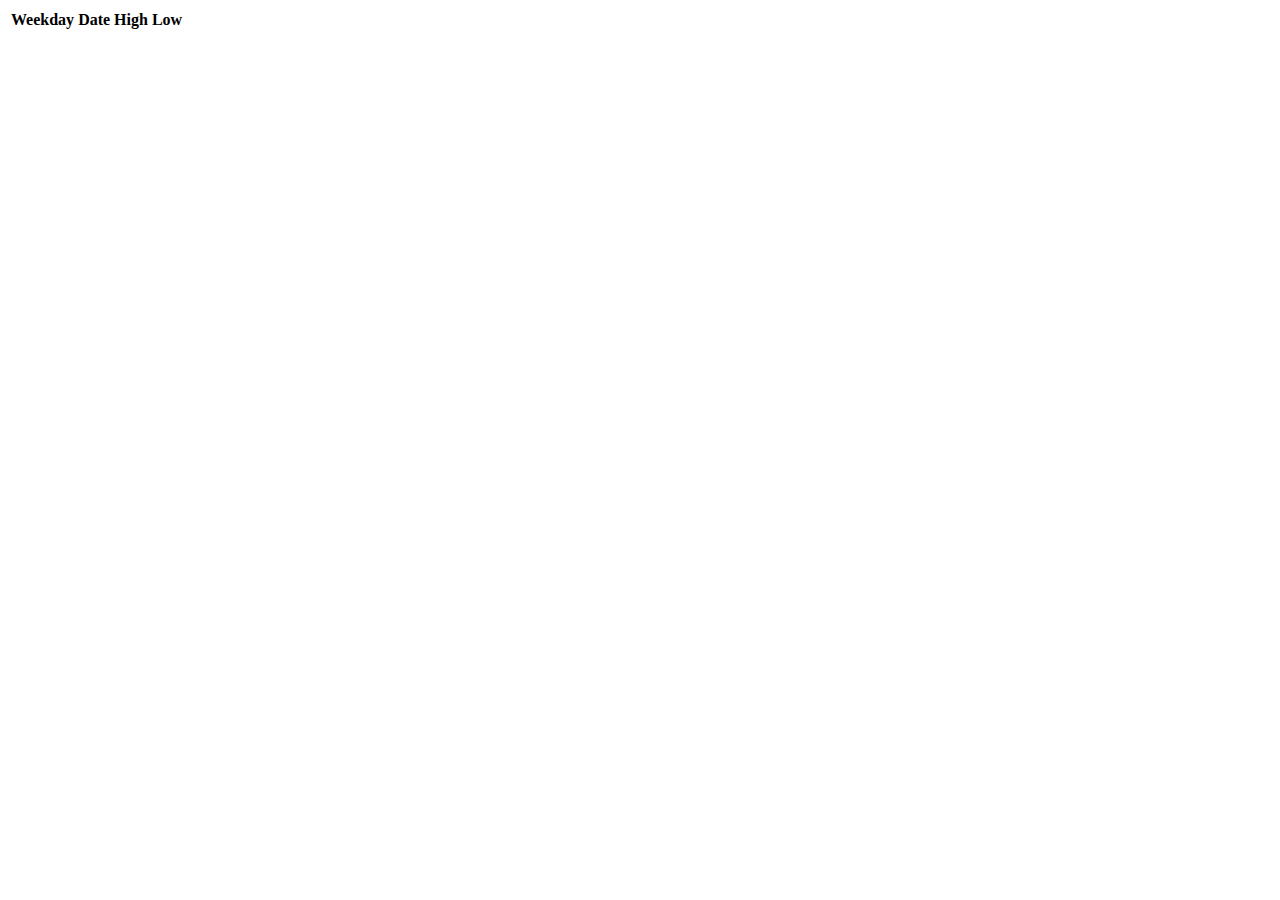
<file: Exercises/D3_Table/Solved/index.html>
<!DOCTYPE html>
<html lang="en">

<head>
  <meta charset="UTF-8">
  <meta name="viewport" content="width=device-width, initial-scale=1.0">
  <meta http-equiv="X-UA-Compatible" content="ie=edge">
  <title>Document</title>
  <script src="https://d3js.org/d3.v5.min.js"></script>
</head>

<body>
  <table>
    <thead>
      <tr>
        <th>Weekday</th>
        <th>Date</th>
        <th>High</th>
        <th>Low</th>
      </tr>
    </thead>
    <tbody></tbody>
  </table>
</body>
<script src="data.js"></script>
<script src="index_starter.js"></script>

</html>
</file>
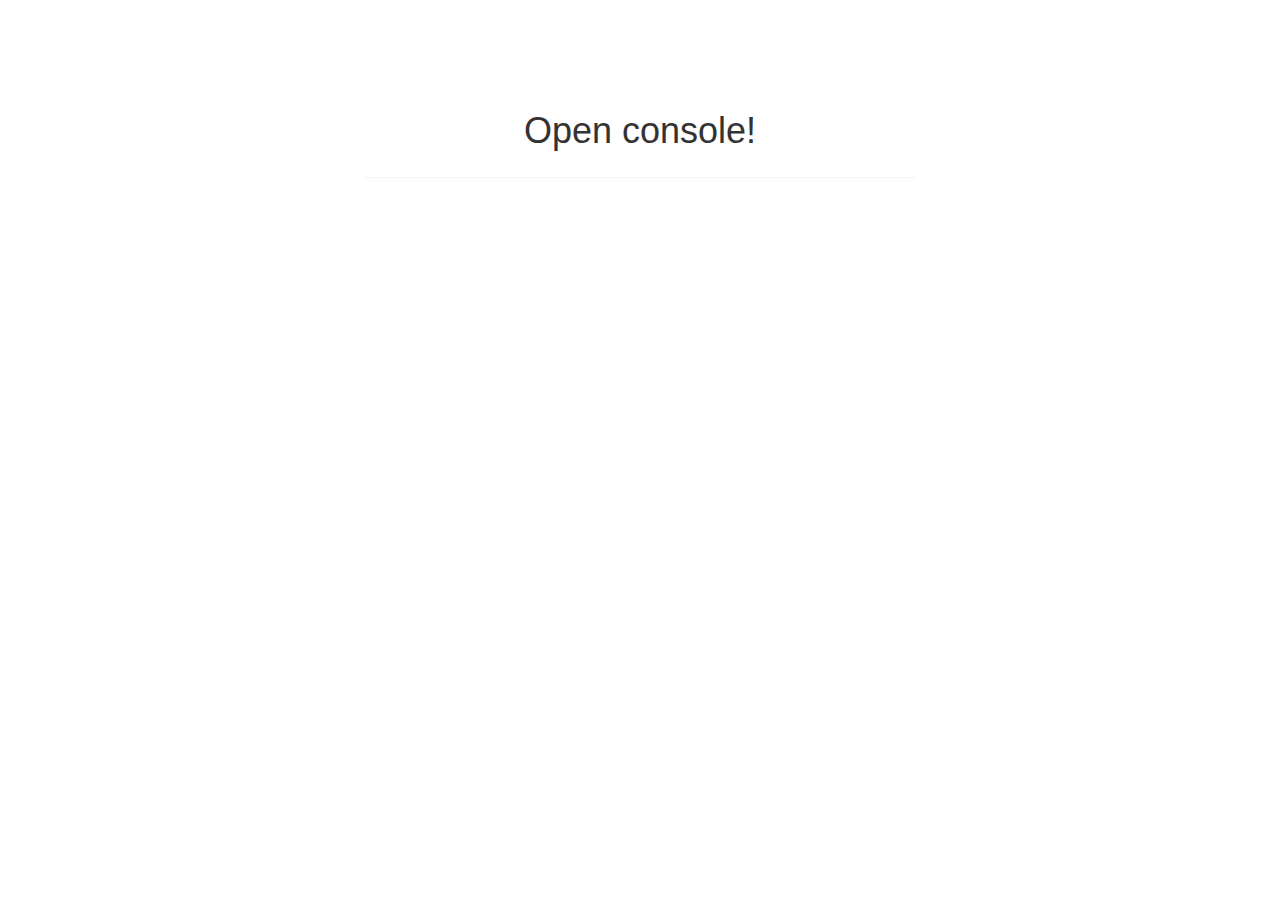
<file: Exercises/JavaScript_Arrays/Solved/index.html>
<!DOCTYPE html>
<html lang="en">

<head>
  <meta charset="UTF-8">
  <meta name="viewport" content="width=device-width, initial-scale=1.0">
  <meta http-equiv="X-UA-Compatible" content="ie=edge">
  <title>Document</title>
  <link rel="stylesheet" href="https://cdnjs.cloudflare.com/ajax/libs/twitter-bootstrap/3.3.7/css/bootstrap.min.css"
  />
  <link rel="stylesheet" href="styles.css">
</head>

<body>
  <div class="container">
    <div class="row">
      <div class="col-md-6 col-md-offset-3 text-center">
        <div class="panel m-top-75">
          <div class="panel-body">
            <h1 class="text-center">Open console!</h1>

          </div>
        </div>
      </div>
    </div>
  </div>
  <script src="arrays.js"></script>
</body>

</html>
</file>
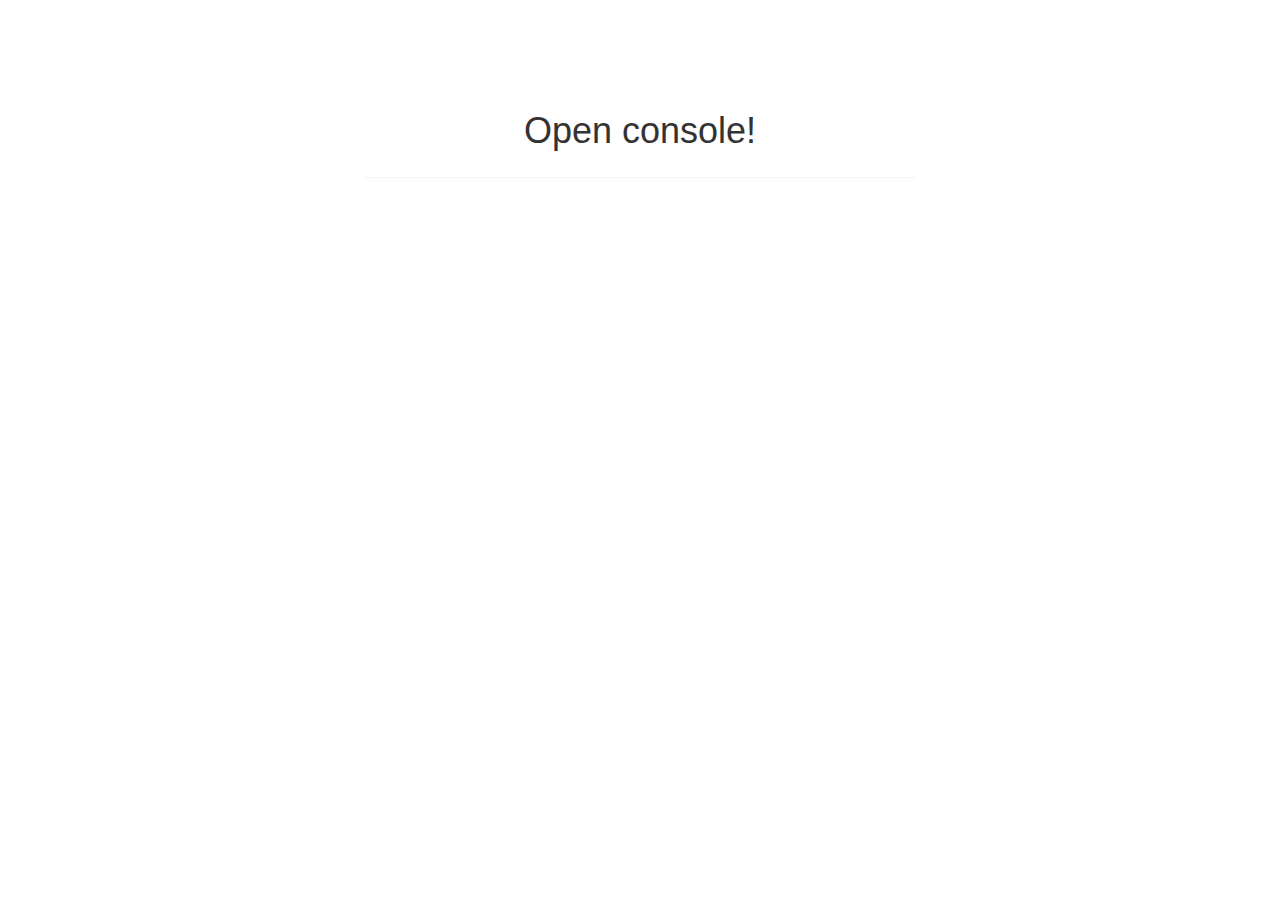
<file: Exercises/JavaScript_Objects/Solved/index.html>
<!DOCTYPE html>
<html lang="en">

<head>
  <meta charset="UTF-8">
  <meta name="viewport" content="width=device-width, initial-scale=1.0">
  <meta http-equiv="X-UA-Compatible" content="ie=edge">
  <title>Objects</title>
  <link rel="stylesheet" href="https://cdnjs.cloudflare.com/ajax/libs/twitter-bootstrap/3.3.7/css/bootstrap.min.css">
  <link rel="stylesheet" href="styles.css">
</head>

<body>
  <div class="container">
    <div class="row">
      <div class="col-md-6 col-md-offset-3 text-center">
        <div class="panel m-top-75">
          <div class="panel-body">
            <h1 class="text-center">Open console!</h1>
          </div>
        </div>
      </div>
    </div>
  </div>
  <script src="index.js"></script>
</body>

</html>
</file>
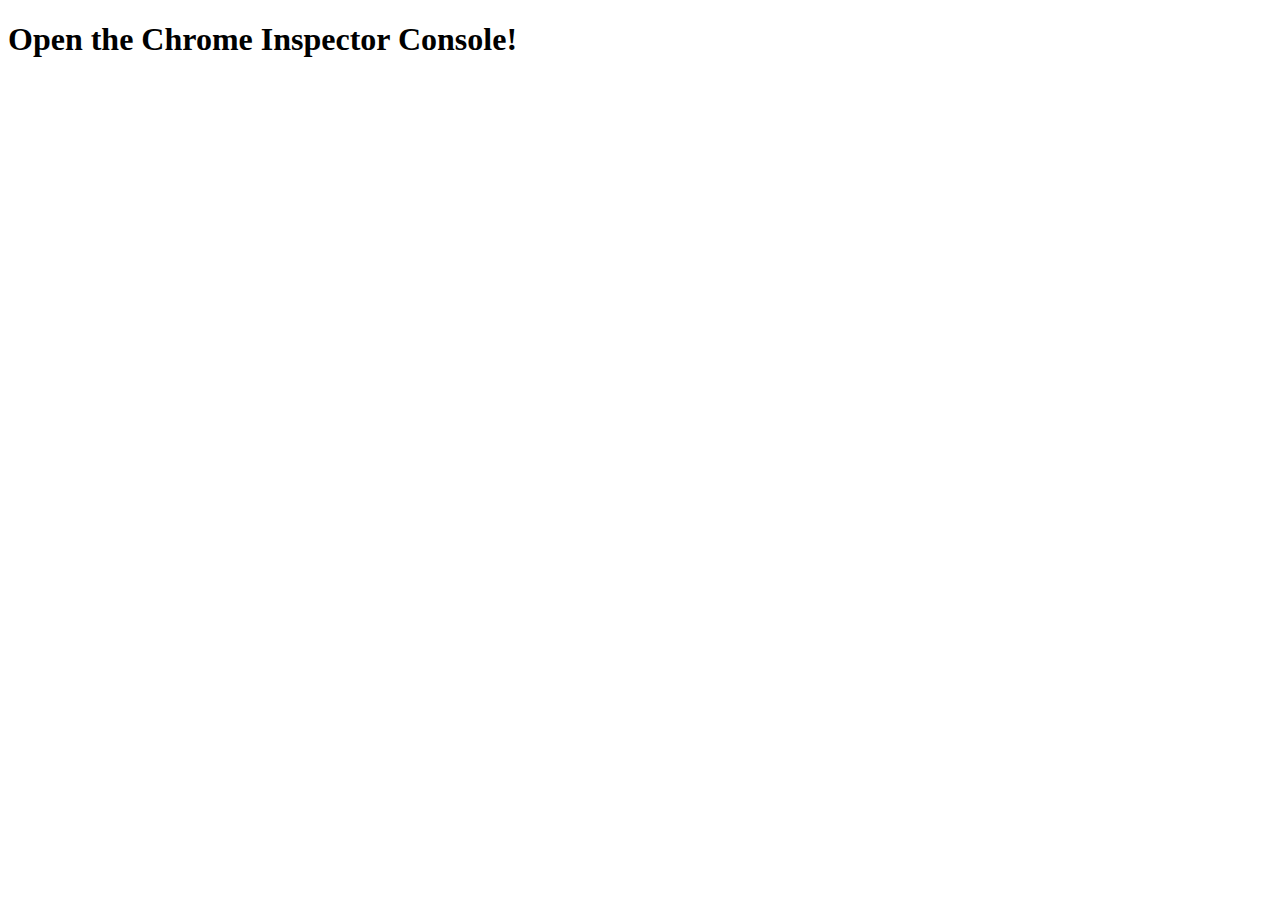
<file: Exercises/Movie_Score_forEach/Solved/index.html>
<!DOCTYPE html>
<html lang="en">
<head>
  <meta charset="UTF-8">
  <meta name="viewport" content="width=device-width, initial-scale=1.0">
  <meta http-equiv="X-UA-Compatible" content="ie=edge">
  <title>For Loop</title>
</head>
<body>
  <h1>Open the Chrome Inspector Console!</h1>

</body>
<script src="index_starter.js"></script>
</html>
</file>
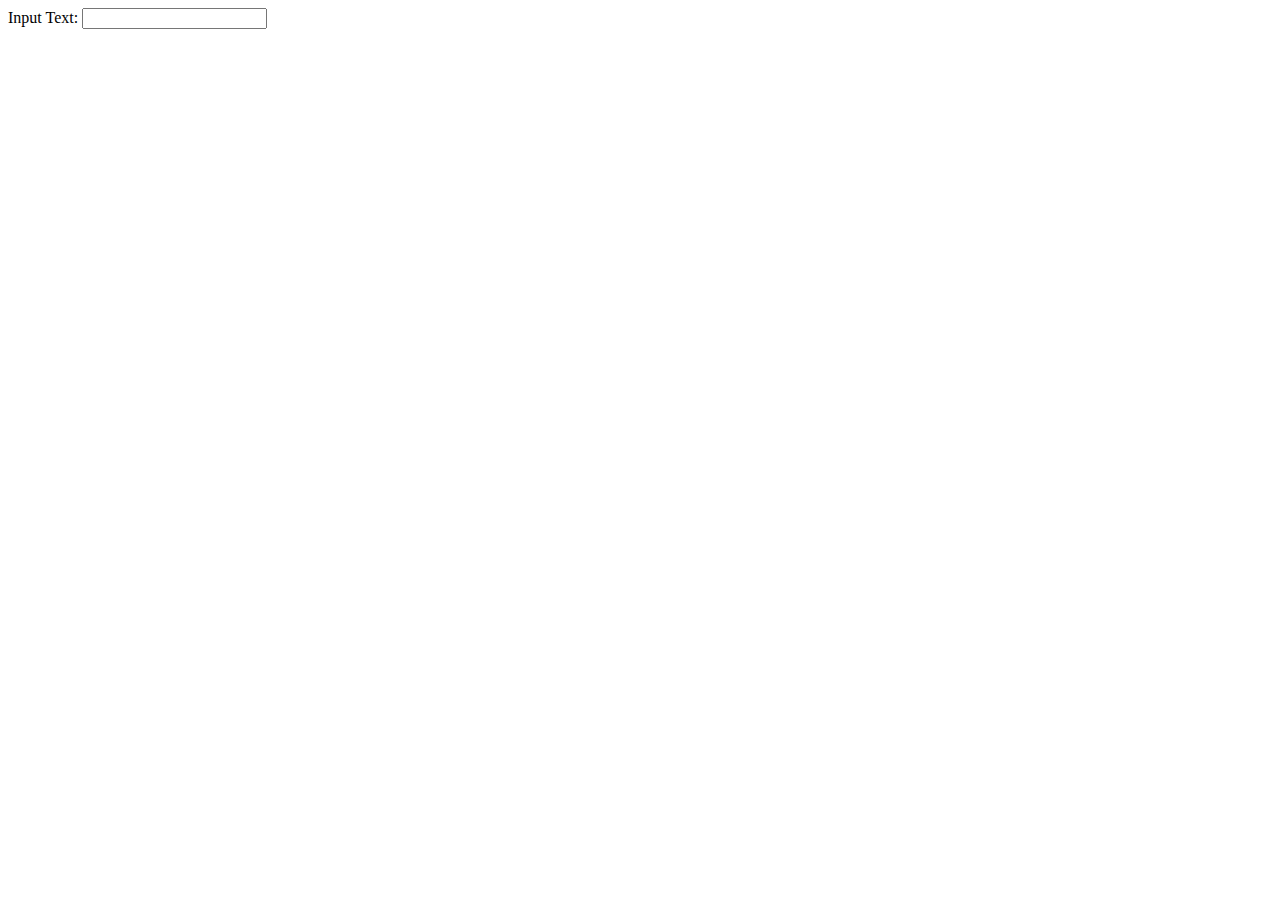
<file: Exercises/onChange/Solved/index.html>
<!DOCTYPE html>
<html lang="en">
<head>
  <meta charset="UTF-8">
  <meta name="viewport" content="width=device-width, initial-scale=1.0">
  <meta http-equiv="X-UA-Compatible" content="ie=edge">
  <title>Document</title>
  <script src="https://d3js.org/d3.v5.min.js"></script>
</head>
<body>
  <div>
    <label for="text">Input Text: </label>
    <input type="text" id="text" name="text-input">
  </div>
  <h1 class="output"></h1>
</body>
<script src="static/js/app_starter.js"></script>
</html>
</file>
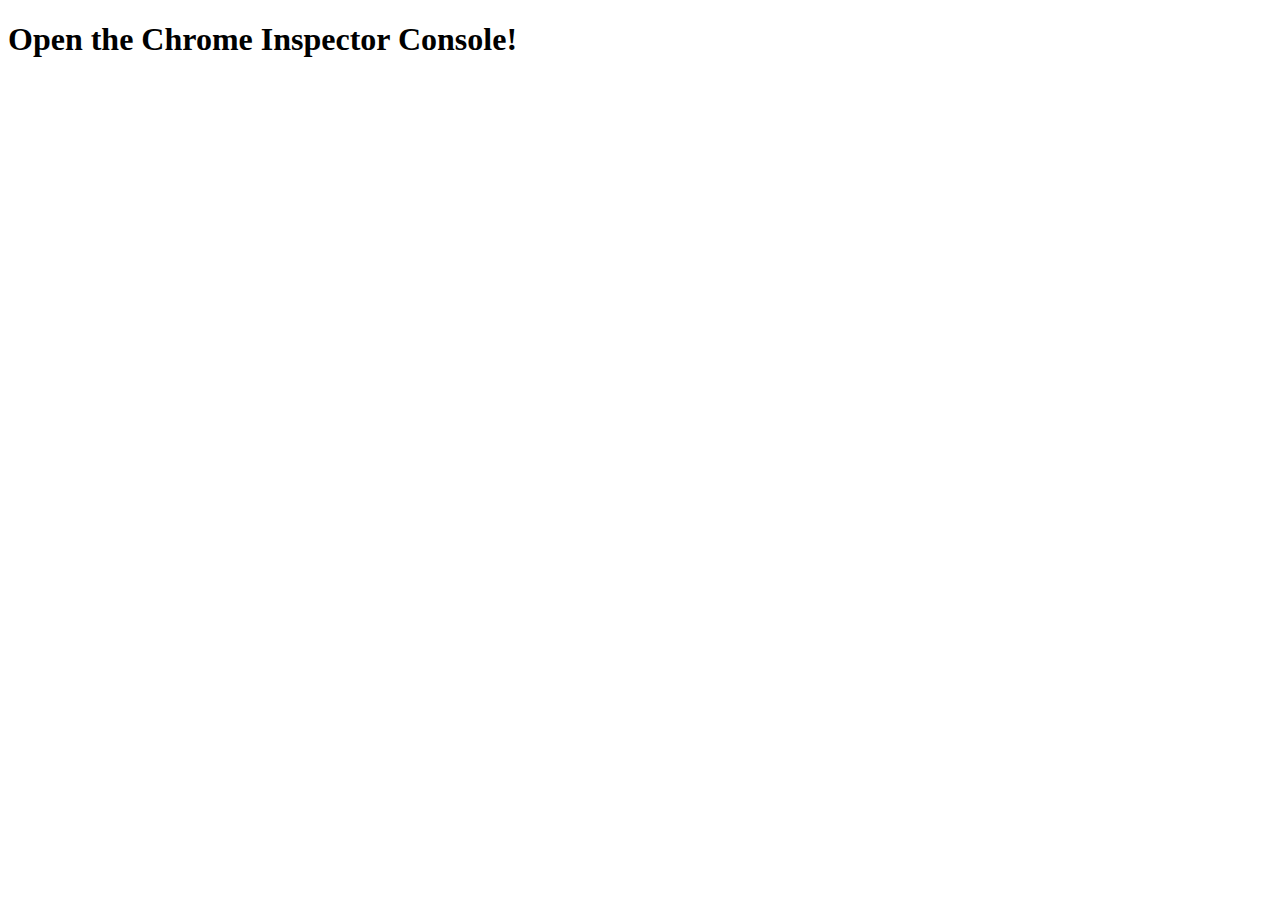
<file: Exercises/Word_Counter_Objects/Solved/index.html>
<!DOCTYPE html>
<html lang="en">

<head>
  <meta charset="UTF-8">
  <meta name="viewport" content="width=device-width, initial-scale=1.0">
  <meta http-equiv="X-UA-Compatible" content="ie=edge">
  <link rel="icon" type="image/png" href="favicon.png"/>
  <title>Objects</title>
</head>

<body>
  <h1>Open the Chrome Inspector Console!</h1>
  <script src="index_starter.js"></script>
</body>

</html>
</file>
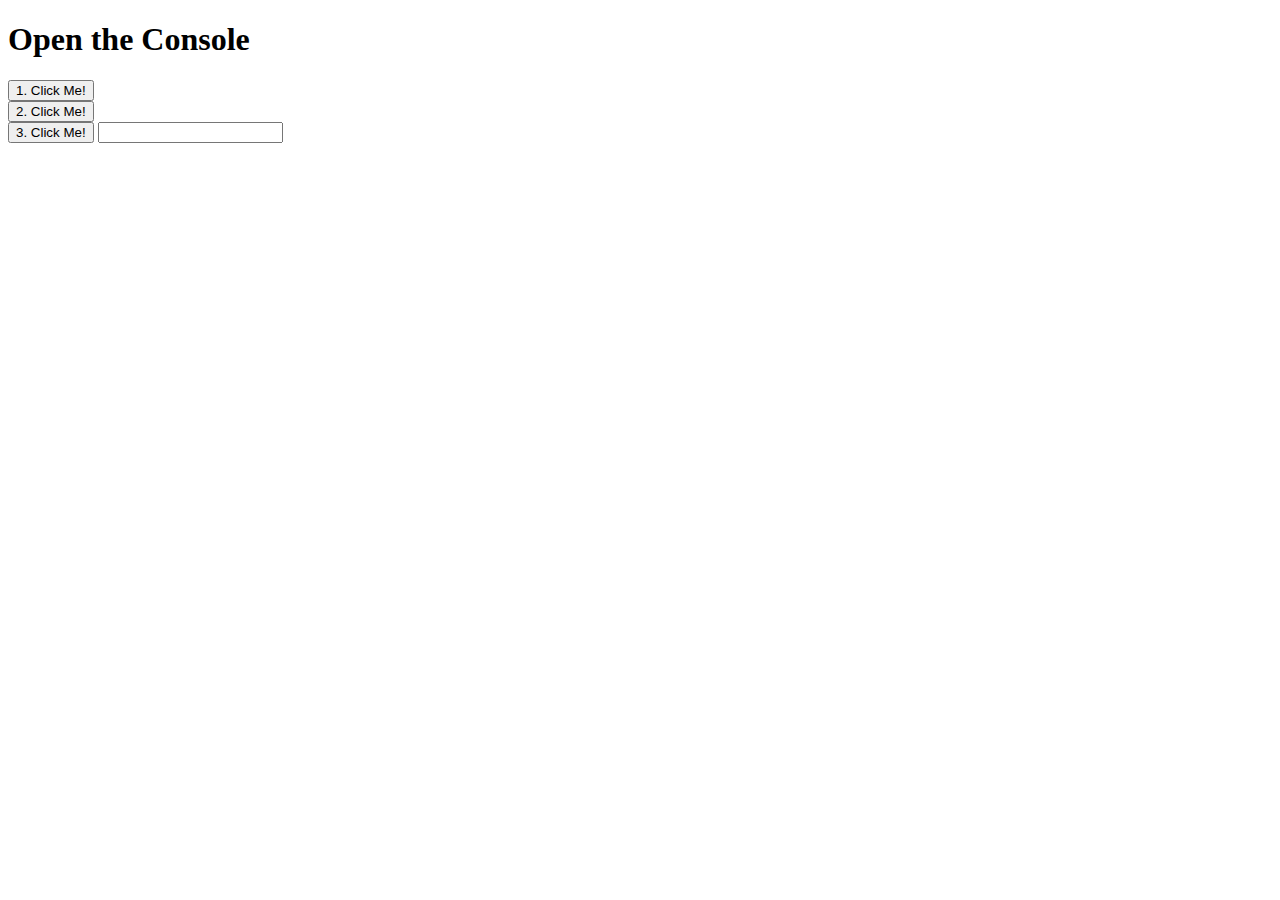
<file: Exercises/Event_Listeners/06-Ins_Event_Listeners/Solved/index.html>
<!DOCTYPE html>
<html lang="en">

<head>
  <meta charset="UTF-8">
  <meta name="viewport" content="width=device-width, initial-scale=1.0">
  <meta http-equiv="X-UA-Compatible" content="ie=edge">
  <title>Event Listeners</title>
  <script src="https://d3js.org/d3.v5.min.js"></script>
</head>

<body>
  <h1>Open the Console</h1>
  <div>
    <button id="click-me1">1. Click Me!</button>
    <br>
    <button id="click-me2">2. Click Me!</button>
    <br>
    <button id="click-me3">3. Click Me!</button>
    <input id="input-field" type="text">
  </div>
  <div class="giphy-me"></div>
</body>
<script src="index.js" type="text/javascript"></script>

</html>
</file>
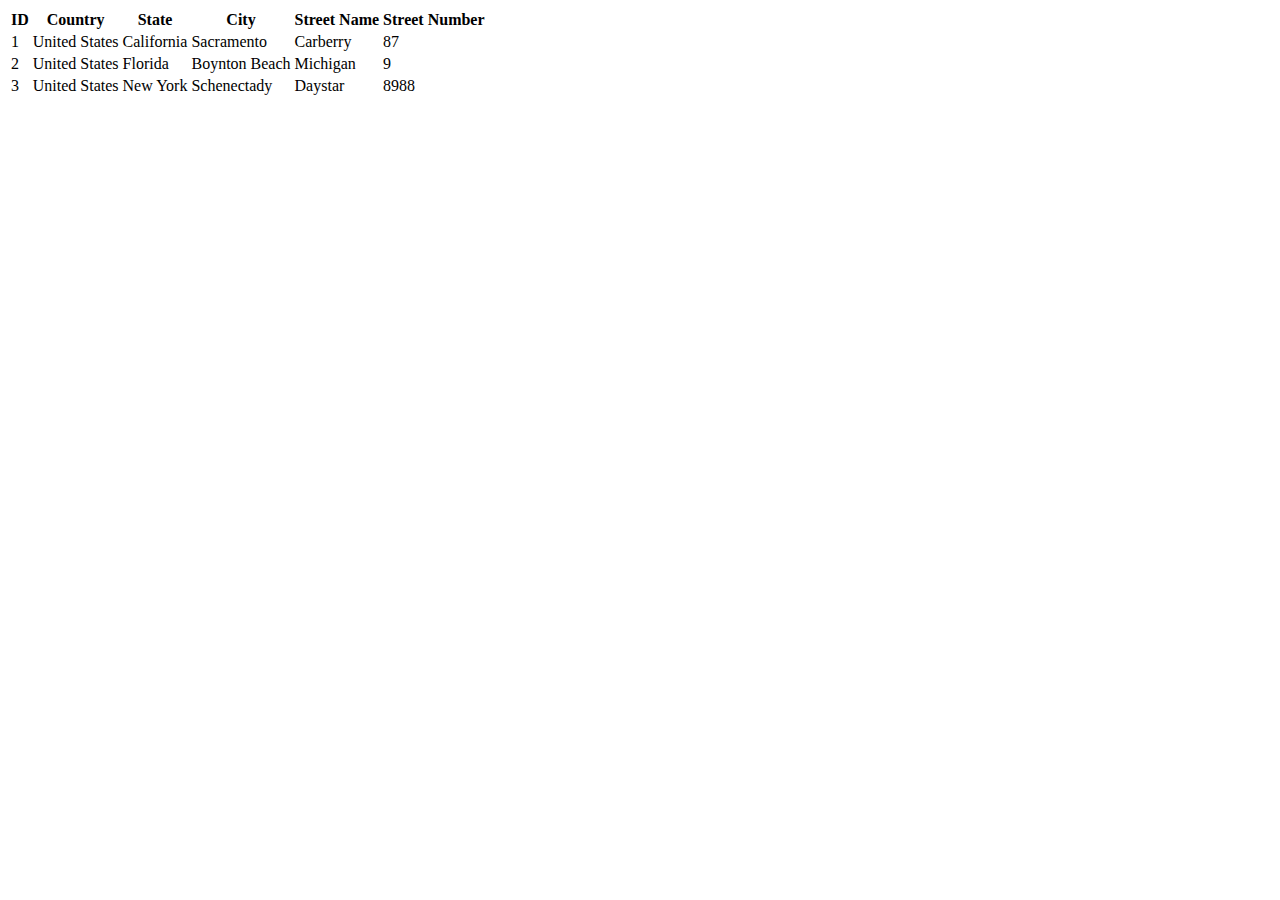
<file: Exercises/HTML_table/04-Ins_HTML_table/Solved/table.html>
<!DOCTYPE html>
<html lang="en">

<head>
  <meta charset="UTF-8">
  <meta name="viewport" content="width=device-width, initial-scale=1.0">
  <meta http-equiv="X-UA-Compatible" content="ie=edge">
  <title>Basic HTML Table</title>
  <!-- Uncomment for table styling -->
  <!-- <link rel="stylesheet" href="static/css/style.css"> -->
</head>

<body>

  <table>
    <tr>
      <th>ID</th>
      <th>Country</th>
      <th>State</th>
      <th>City</th>
      <th>Street Name</th>
      <th>Street Number</th>
    </tr>
    <tr>
      <td>1</td>
      <td>United States</td>
      <td>California</td>
      <td>Sacramento</td>
      <td>Carberry</td>
      <td>87</td>
    </tr>
    <tr>
      <td>2</td>
      <td>United States</td>
      <td>Florida</td>
      <td>Boynton Beach</td>
      <td>Michigan</td>
      <td>9</td>
    </tr>
    <tr>
      <td>3</td>
      <td>United States</td>
      <td>New York</td>
      <td>Schenectady</td>
      <td>Daystar</td>
      <td>8988</td>
    </tr>
  </table>
</body>

</html>
</file>
<file: Exercises/JavaScript_Arrays/Solved/styles.css>
.m-top-75 {
  margin-top: 75px;
}
</file>
<file: Exercises/JavaScript_Objects/Solved/styles.css>
.m-top-75 {
  margin-top: 75px;
}
</file>
<file: Exercises/HTML_table/04-Ins_HTML_table/Solved/static/css/style.css>
table, th, td {
    border: 1px solid black;
    border-collapse: collapse;
}
</file>
